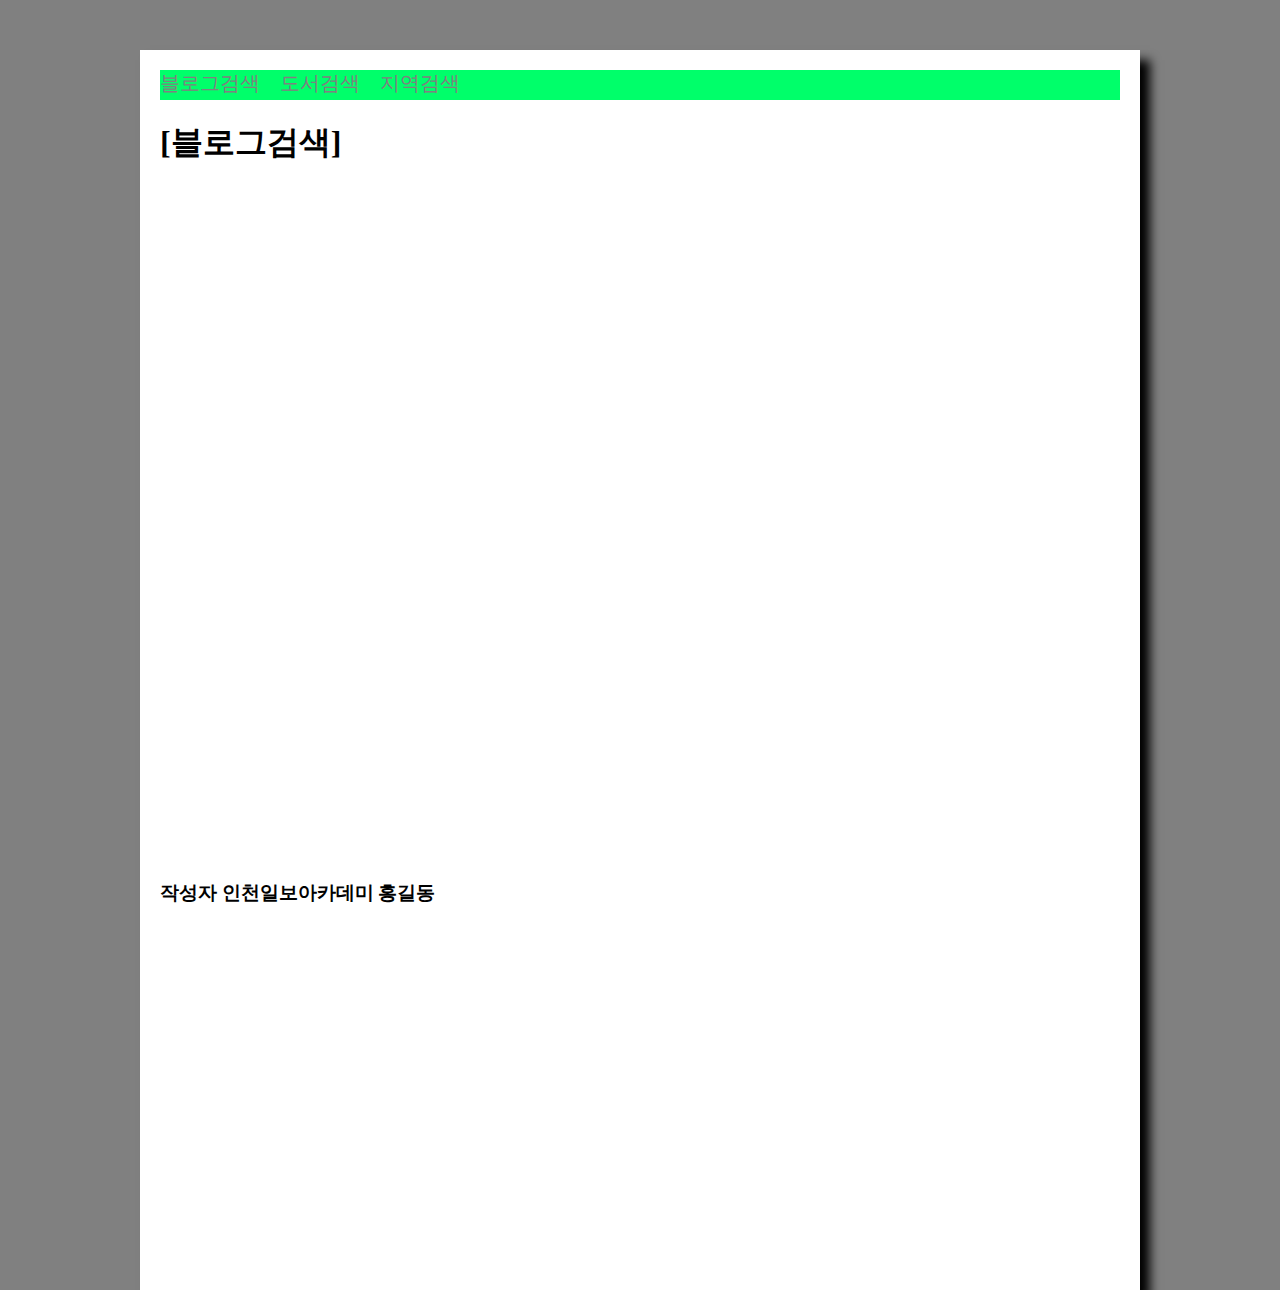
<file: index.html>
<html>
    <head>
        <title>카카오 APl</title>
       <link rel="stylesheet" href="style.css"/>
    </head>
    <body>
        <div id="page">
            <div id="top">
                <a href="blog.html">블로그검색</a> &nbsp;&nbsp;&nbsp;
                <a href="book.html">도서검색</a> &nbsp;&nbsp;&nbsp;
                <a href="local.html">지역검색</a> &nbsp;&nbsp;&nbsp;
            </div>
            <div id="content">
                <h1>[블로그검색]</h1>
            </div>
            <div id="bottom"></div>
                <h3>작성자 인천일보아카데미 홍길동</h3>
            </div>
        </div>
    </body>
</html>
</file>
<file: style.css>
body{margin: 0px; padding: 0px; background: gray;}
#page{
    width: 960px;  height: 1200px;
    background: white;margin: 0px auto; margin-top: 50px; 
    padding: 20px;
    box-shadow: 10px 10px 10px black;}
    #content{height: 700px; }
    #top{height: 30px; background: rgb(0, 255, 106);}
    #bottom{text-align: center; padding: 20px;}
    a{text-decoration: none;font-size: 20px; color: gray;}
    a:hover{background: gray; color: hotpink;}
    .subject{text-align: center;}
    #divSearch{width: 900px;border: 5px dotted palevioletred;padding: 5px;margin: 0 auto;
    margin-bottom: 10px;} 

    #darken-background {
        position:absolute;
        top:0px;
        left:0px;
        right:0px;
        height:100%;
        display:none;
        background:rgba(0, 0, 0, 0.5);
        z-index:10000;
        overflow-y:scroll;
    }
    #lightbox {
        width:700px;
        margin:20px auto;
        margin-top: 200px;
        padding:15px;
        border: 1px solid #333333;
        border-radius:5px;
        background:white;
        box-shadow:0px 5px 5px rgba(34, 25, 25, 0.4);
        text-align:center;
    }
</file>
